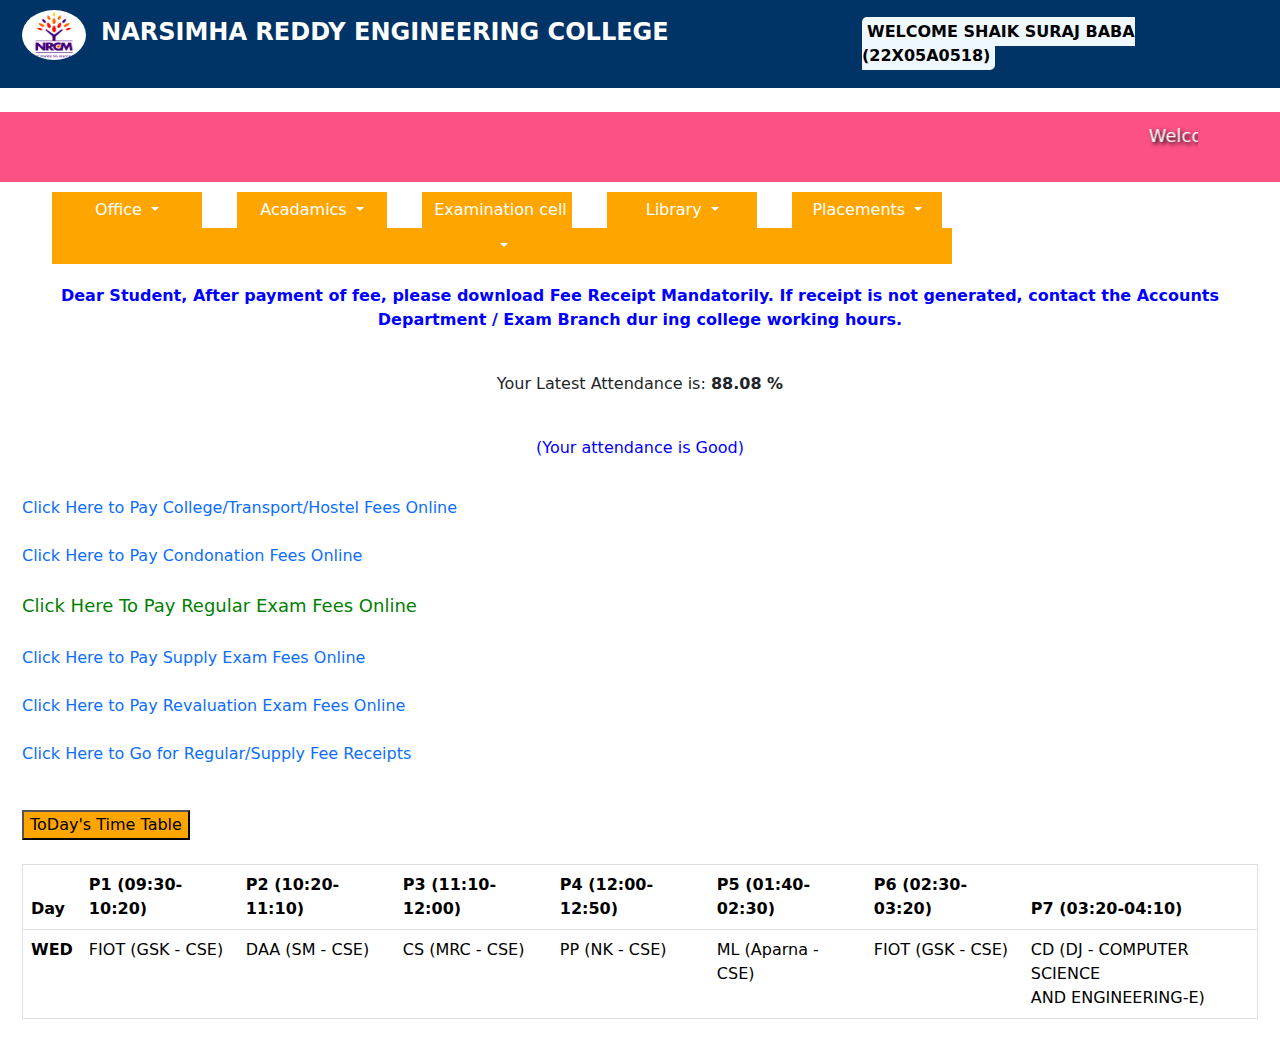
<file: dashboard.html>
<!DOCTYPE html>
<html lang="en">
<head>
    <meta charset="UTF-8">
    <meta name="viewport" content="width=device-width, initial-scale=1.0">
    <title>Document</title>
    <link rel="stylesheet" href="css/dashboard.css">
    <script src="https://ajax.googleapis.com/ajax/libs/jquery/3.7.1/jquery.min.js"></script>
    <link href="https://cdn.jsdelivr.net/npm/bootstrap@5.3.3/dist/css/bootstrap.min.css" rel="stylesheet">
    <script src="https://cdn.jsdelivr.net/npm/bootstrap@5.3.3/dist/js/bootstrap.bundle.min.js"></script>
    <link rel="stylesheet" href="https://cdnjs.cloudflare.com/ajax/libs/font-awesome/6.5.1/css/all.min.css" integrity="sha512-DTOQO9RWCH3ppGqcWaEA1BIZOC6xxalwEsw9c2QQeAIftl+Vegovlnee1c9QX4TctnWMn13TZye+giMm8e2LwA==" crossorigin="anonymous" referrerpolicy="no-referrer" />
</head>
<body>
    <div class="container-fluid">
        <div class="row row1">
            <div class="col-md-8">
                <img src="images/dashboard/logo.jpg" width="64" height="50" alt="">
                <b>NARSIMHA REDDY ENGINEERING COLLEGE</b>
            </div>
            <div class="col-md-4">
                <b >WELCOME SHAIK SURAJ BABA (22X05A0518)</b>
                <i class="fa-solid fa-circle-info"></i>
            </div>
        </div>
        <br>
        <div class="row row2">
            <div class="col-md-12 ">
                <div class="container"> <div class="ticker"> <div class="title"><p class="pf"><marquee class="text-white font-weight-bold" style="text-shadow: 2px 2px 4px #000000;">Welcome to BeeS ERP : Click on any of the Modules to Start with your ERP Solutions</marquee></p>  </marquee> </div> </div> </div>
            </div>
        </div>
        <div class="row">
            <div class="col-md-12">
                <!-- Example single danger button -->
                <div class="btn-group dropdown">
                    <button type="button" class="btn btn-danger dropdown-toggle"  data-bs-toggle="dropdown" aria-haspopup="true" aria-expanded="false">
                        Office
                    </button>
                    <div class="dropdown-menu">
                        <a class="dropdown-item" href="#">my information</a>
                        <a class="dropdown-item" href="#">fee card </a>
                        <a class="dropdown-item" href="#">print challan</a>
                        <div class="dropdown-divider"></div>
                        <a class="dropdown-item" href="#">apply certificate </a>
                    </div>
                </div>
                <!-- Example single danger button -->
                <div class="btn-group">
                    <button type="button" class="btn btn-primary dropdown-toggle"  data-bs-toggle="dropdown" aria-haspopup="true" aria-expanded="false">
                        Acadamics
                    </button>
                    <div class="dropdown-menu">
                        <a class="dropdown-item" href="#">academic calender</a>
                        <a class="dropdown-item" href="#">list of holidays</a>
                        <a class="dropdown-item" href="#">time table </a>
                        <div class="dropdown-divider"></div>
                        <a class="dropdown-item" href="#">event attendance </a>
                        
                    </div>
                </div>
                <!-- Example single danger button -->
                <div class="btn-group">
                    <button type="button" class="btn btn-danger dropdown-toggle" data-bs-toggle="dropdown" aria-haspopup="true" aria-expanded="false">
                        Examination cell
                    </button>
                    
                    <div class="dropdown-menu">
                        <a class="dropdown-item" href="#"> notifications</a>
                        <a class="dropdown-item" href="#"> time tables</a>
                        <a class="dropdown-item" href="#">online payments </a>
                        <div class="dropdown-divider"></div>
                        <a class="dropdown-item" href="#">marks details </a>
                        
                    </div>
                </div>
                <!-- Example single danger button -->
                <div class="btn-group">
                    <button type="button" class="btn btn-danger dropdown-toggle"  data-bs-toggle="dropdown" aria-haspopup="true" aria-expanded="false">
                        Library
                        
                    </button>
                    <div class="dropdown-menu">
                        <a class="dropdown-item" href="#">opca </a>
                        
                    </div>
                </div>
                <!-- Example single danger button -->
                <div class="btn-group">
                    <button type="button" class="btn btn-danger dropdown-toggle"  data-bs-toggle="dropdown" aria-haspopup="true" aria-expanded="false">
                        Placements
                    </button>
                    <div class="dropdown-menu">
                        <a class="dropdown-item" href="#">notifications</a>
                        
                    </div>
                </div>
                <div class="btn-group">
                    <button type="button" class="btn btn-danger dropdown-toggle b"   aria-expanded="false">
                        
                    </button>
                    <!-- <div class="dropdown-menu">
                        <a class="dropdown-item" href="#">Action</a>
                        <a class="dropdown-item" href="#">Another action</a>
                        <a class="dropdown-item" href="#">Something else here</a>
                        <div class="dropdown-divider"></div>
                        <a class="dropdown-item" href="#">Separated link</a>
                    </div> -->
                </div>
                
                
            </div>
        </div>
        <div class="row ">
            <div class="col-md-12 row3 "><p style="color: blue; font-weight: 600;">Dear Student, After payment of fee, please download Fee Receipt Mandatorily.
                If receipt is not generated, contact the Accounts Department / Exam Branch dur
                ing college working hours.</p><br><p>Your Latest Attendance is: <b>88.08 %</b> </p>
                <br><p style="color: blue;">(Your attendance is Good)</p></div>
            </div>
            <div class="row">
                <div class="col-md-12 row5">
                    <a href="">
                        Click Here to Pay College/Transport/Hostel Fees Online <br><br>
                    </a>
                    <a href="">
                        Click Here to Pay Condonation Fees Online <br><br>
                    </a>
                    <a style="color: green; font-size: large;" href="">
                        Click Here To Pay Regular Exam Fees Online <br> <br>
                    </a>
                    <a href="">
                        Click Here to Pay Supply Exam Fees Online <br> <br>
                    </a>
                    <a href="">
                        Click Here to Pay Revaluation Exam Fees Online <br> <br>
                    </a>
                    <a href="">
                        Click Here to Go for Regular/Supply Fee Receipts <br> <br>
                    </a>
                </div>
            </div>
            <div class="row">
                <div class="col-md-12">
                    <button style="background-color: orange;">ToDay's Time Table</button> <br> <br>
                    <table class="table">
                        <thead>
                            <tr>
                                <th scope="col">Day	</th>
                                <th scope="col">P1
                                    (09:30-10:20)</th>
                                    <th scope="col">P2
                                        (10:20-11:10)</th>
                                        <th scope="col">P3
                                            (11:10-12:00)</th>
                                            <th scope="col">P4
                                                (12:00-12:50)	</th>
                                                <th scope="col">P5
                                                    (01:40-02:30)	</th>
                                                    <th scope="col">P6
                                                        (02:30-03:20)	</th>
                                                    
                                                    <th scope="col">P7
                                                        (03:20-04:10)	</th>
                                                    
                                                    
                                                </tr>
                                            </thead>
                                            <tbody>
                                                <tr>
                                                    <th scope="row">WED</th>
                                                    <td>FIOT
                                                        (GSK - CSE)</td>
                                                    <td>DAA
                                                        (SM - CSE)</td>
                                                    <td>CS
                                                        (MRC - CSE)</td>
                                                    <td>PP
                                                        (NK - CSE)</td>
                                                    <td>ML
                                                        (Aparna - CSE)</td>
                                                    <td>FIOT
                                                        (GSK - CSE)</td>
                                                        <td>CD
                                                            (DJ - COMPUTER SCIENCE <br>AND ENGINEERING-E)</td>

                                                </tr>
                                                
                                            </tbody>
                                        </table>
                                    </div>
                                </div>
                            </div>
                            <script>
                                $(document).ready(function(){
                                    $(".btn").click(function(){
                                    })
                                })
                            </script>
                        </body>
                        </html>
</file>
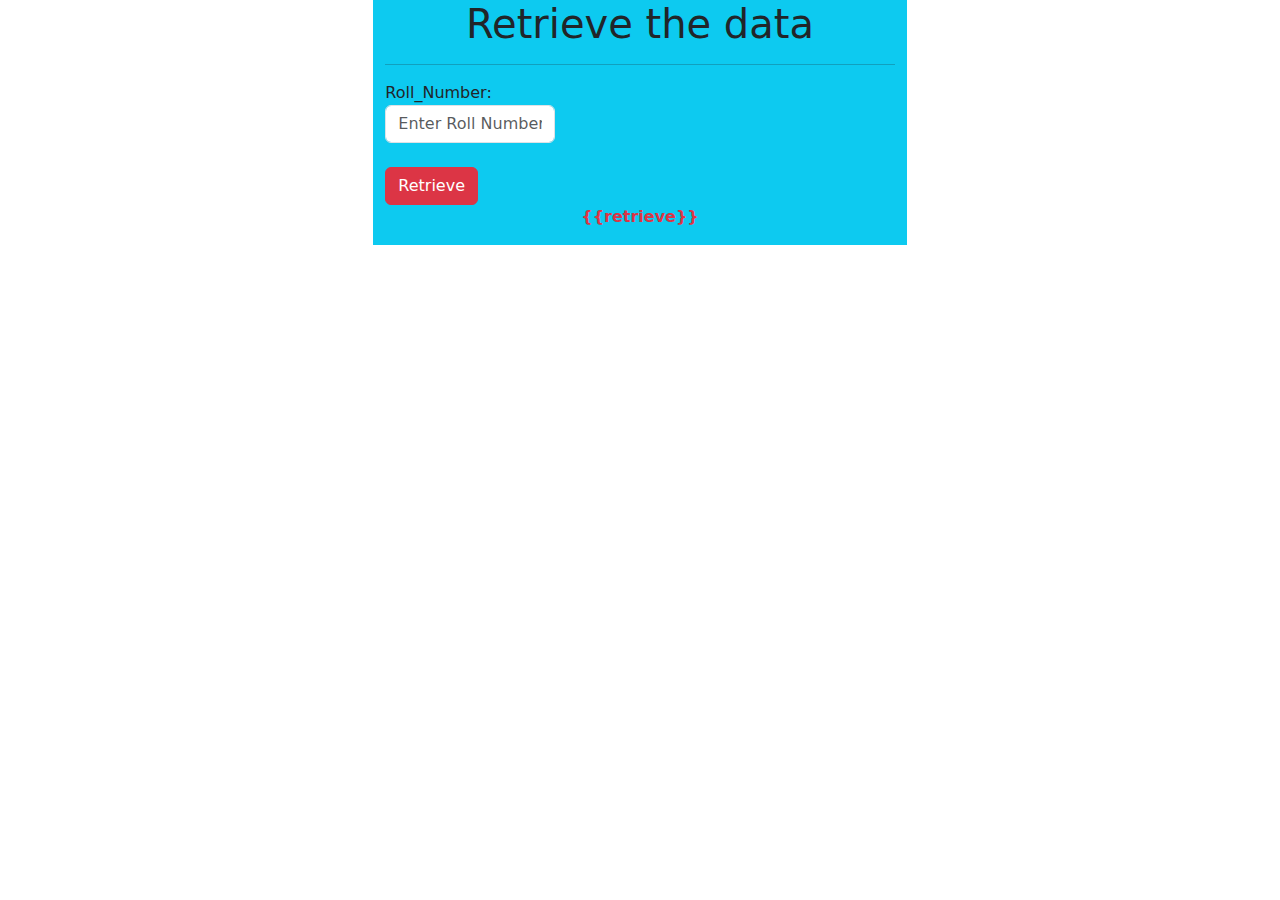
<file: templates/formget.html>
<!DOCTYPE html>
<html lang="en">
<head>
    <meta charset="UTF-8">
    <meta name="viewport" content="width=device-width, initial-scale=1.0">
    <script src="https://ajax.googleapis.com/ajax/libs/jquery/3.7.1/jquery.min.js"></script>
    <link href="https://cdn.jsdelivr.net/npm/bootstrap@5.3.3/dist/css/bootstrap.min.css" rel="stylesheet">
    <script src="https://cdn.jsdelivr.net/npm/bootstrap@5.3.3/dist/js/bootstrap.bundle.min.js"></script>
    <title>Rtrieve_data</title>
</head>
<body>
    <div class="container-fluid">
        <div class=" row justify-content-center">
            <div class="col-md-5 bg-info">
                <h1 class="text-center">Retrieve the data</h1>
                <hr/>
                <form a method="POST">
                    <div class="col-md-4">
                        <label for="roll">Roll_Number:</label><br>
                        <input type="text" class="form-control" placeholder="Enter Roll Number" name="roll_number" id="roll"><br>
                        <button class="btn btn-danger" onclick= "return checkForm()">Retrieve</button>
                        
                    </div>
                </form>
                <p class="text-center ">
                    <b class="text-danger">
                        {{retrieve}}
                    </b>
                </p>
            </div>
        </div>
    </div>
</body>
<script>
    function checkForm(){
        var roll = document.getElementById('roll').value;
        if(roll=="" || roll.trim()=="") {
            alert('Enter roll number')
            document.getElementById('roll').style.border="2px solid red";
            return false;
        }
    }
</script>
</html>
</file>
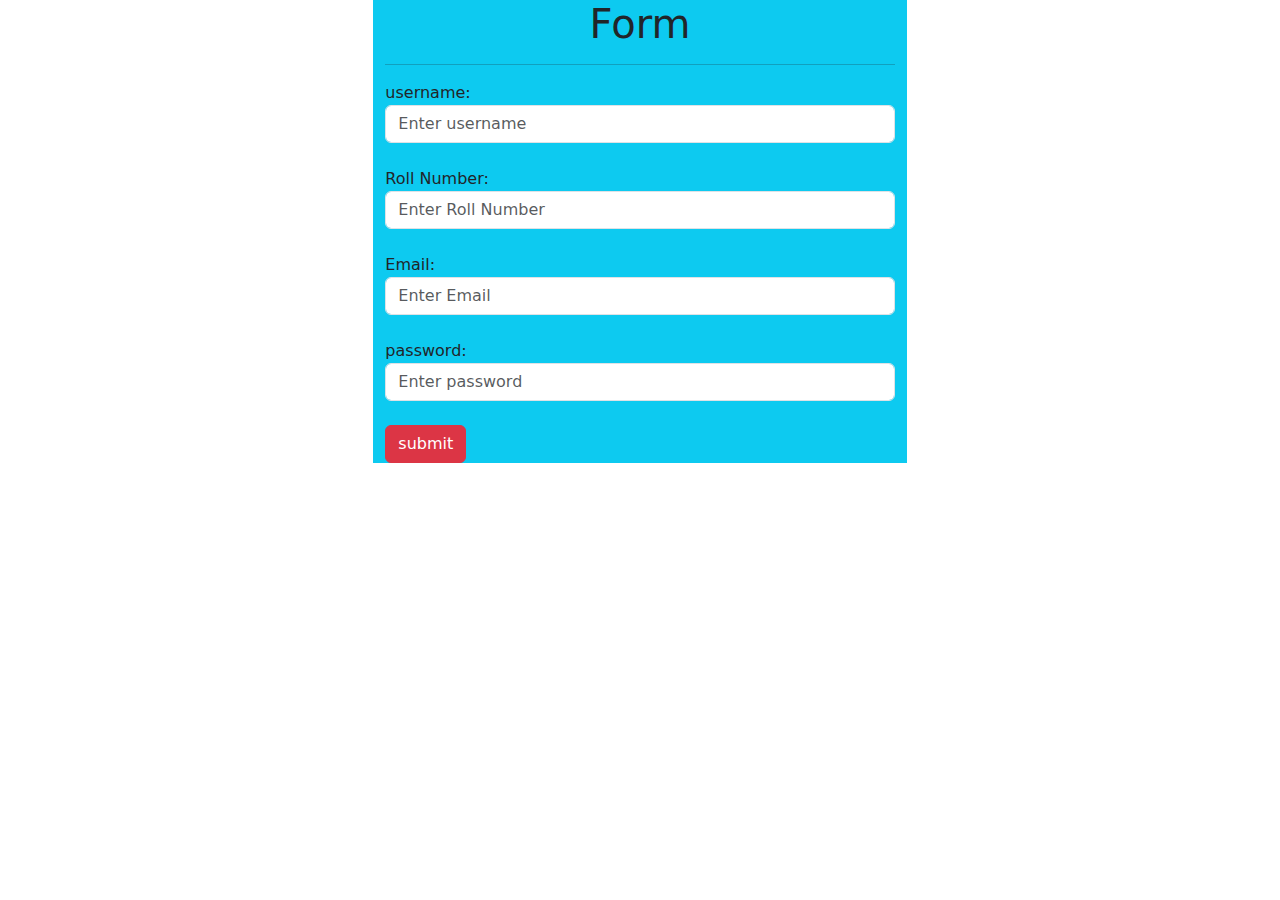
<file: templates/update.html>
<!DOCTYPE html>
<html lang="en">
<head>
    <meta charset="UTF-8">
    <meta name="viewport" content="width=device-width, initial-scale=1.0">
    <title>Document</title>
    <link href="https://cdn.jsdelivr.net/npm/bootstrap@5.3.3/dist/css/bootstrap.min.css" rel="stylesheet">
</head>
<body>
    <div class="container-fluid">
        <div class=" row justify-content-center">
            <div class="col-md-5 bg-info">
                <h1 class="text-center">Form</h1>
                <hr/>
                <form method="POST">
                    <div class="mb-4">
                        <label >username:</label>
                        <input type="text" class="form-control" placeholder="Enter username" name="username"  id="username">
                    </div>
                    <div class="mb-4">
                        <label >Roll Number:</label>
                        <input type="text" class="form-control" placeholder="Enter Roll Number" name="roll_number" id="roll">
                    </div>
                    <div class="mb-4">
                        <label >Email:</label>
                        <input type="email" class="form-control" placeholder="Enter Email" name="email"  id="email">
                    </div>
                    <div class="mb-4">
                        <label >password:</label>
                        <input type="password" class="form-control" placeholder="Enter password" name="password"  id="password">
                    </div>
                    <button class="btn btn-danger" onclick= "return checkForm()">submit</button>
                </form>
            </div>
        </div>
    </div>
    
    <script>
        function checkForm(){
            var username = document.getElementById('username').value;
            var roll = document.getElementById('roll').value;
            var email = document.getElementById('email').value;
            var password = document.getElementById('password').value;
            if(username=="" || username.trim()=="") {
                alert('Enter Username')
                document.getElementById('username').style.border="2px solid red";
                return false;
            }
            else if(roll=="" || roll.trim()=="") {
                alert('Enter roll number')
                document.getElementById('roll').style.border="2px solid red";
                return false;
            }
            else if(email=="" || email.trim()=="") {
                alert('Enter Email')
                document.getElementById('email').style.border="2px solid red";
                return false;
            }
            if(password=="" || password.trim()=="") {
                alert('Enter password')
                document.getElementById('password').style.border="2px solid red";
                return false;
            }
        }
        
        
    </script>
</body>
</html>
</file>
<file: css/dashboard.css>
.row1{
    background-color: #036;
}
.col-md-8 img{
     border-radius: 50%;
}
.row{
    padding: 10px;
}
.col-md-8 b{
    color: white;
    margin-left: 10px;
    font-size: x-large;
}
.col-md-4{
    padding: 10px;
}
.col-md-4 b{
    padding: 5px;
    color: black;
    background-color: aliceblue;
    border-radius: 5px;
}
.fa-solid{
    color: aliceblue;
    margin-left: 30px;
}
.row2{
    background-color: #fc5185;
}

.pf{
    font-size: large;
}
.row3{
    text-align: center;
}
.btn{
    background-color: orange !important;
    border: none !important;
    width: 150px;
    margin-left: 30px;
    border-radius: 0% !important;
}
.b{
    width: 900px;
}
.dropdown-menu a{
    text-transform: capitalize;
}
.row5 a{
    text-decoration: none;

}
table, th, td {
    border: 1px solid black;
    border-collapse: collapse;
  }
</file>
